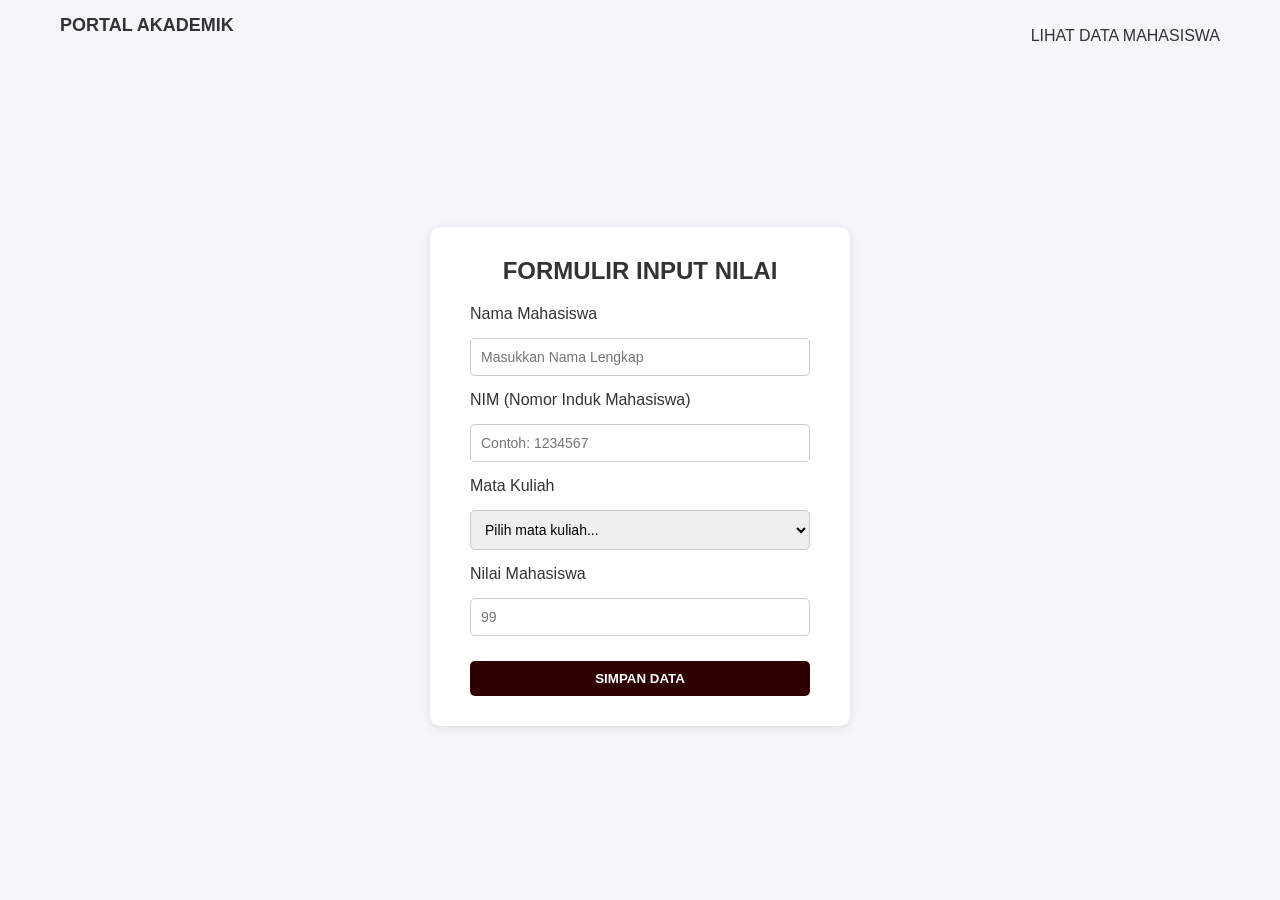
<file: index.html>
<!DOCTYPE html>
<html lang="id">

<head>
    <meta charset="UTF-8">
    <meta name="viewport" content="width=device-width, initial-scale=1.0">
    <title>Form Input Nilai</title>
    <link rel="stylesheet" href="style.css">
</head>

<body>
    <nav>
        <div class="nav-container">
            <h2 class="logo">PORTAL AKADEMIK</h2>
            <ul>
                <li><a href="lihatdata.html">LIHAT DATA MAHASISWA</a></li>
            </ul>
        </div>
    </nav>

    <div class="container">
        <div class="form-box">
            <h2>FORMULIR INPUT NILAI</h2>
            <form id="formNilai">
                <label>Nama Mahasiswa</label>
                <input type="text" id="nama" placeholder="Masukkan Nama Lengkap" required>

                <label>NIM (Nomor Induk Mahasiswa)</label>
                <input type="text" id="nim" placeholder="Contoh: 1234567" required>

                <label>Mata Kuliah</label>
                <select id="matkul" required>
                    <option value="">Pilih mata kuliah...</option>
                    <option value="Matematika Dasar">Matematika Dasar</option>
                    <option value="Rekayasa Perangkat Lunak">Rekayasa Perangkat Lunak</option>
                    <option value="Bahasa Inggris">Bahasa Inggris</option>
                    <option value="Pemograman Mobile">Pemograman Mobile</option>
                    <option value="Pemograman Web 1 ">Pemograman Web 1</option>
                </select>

                <label>Nilai Mahasiswa</label>
                <input type="number" id="nilai" placeholder="99" required step="0.1" min="0" max="100">

                <button type="submit">SIMPAN DATA</button>
            </form>
        </div>
    </div>

    <script src="script.js"></script>
</body>

</html>
</file>
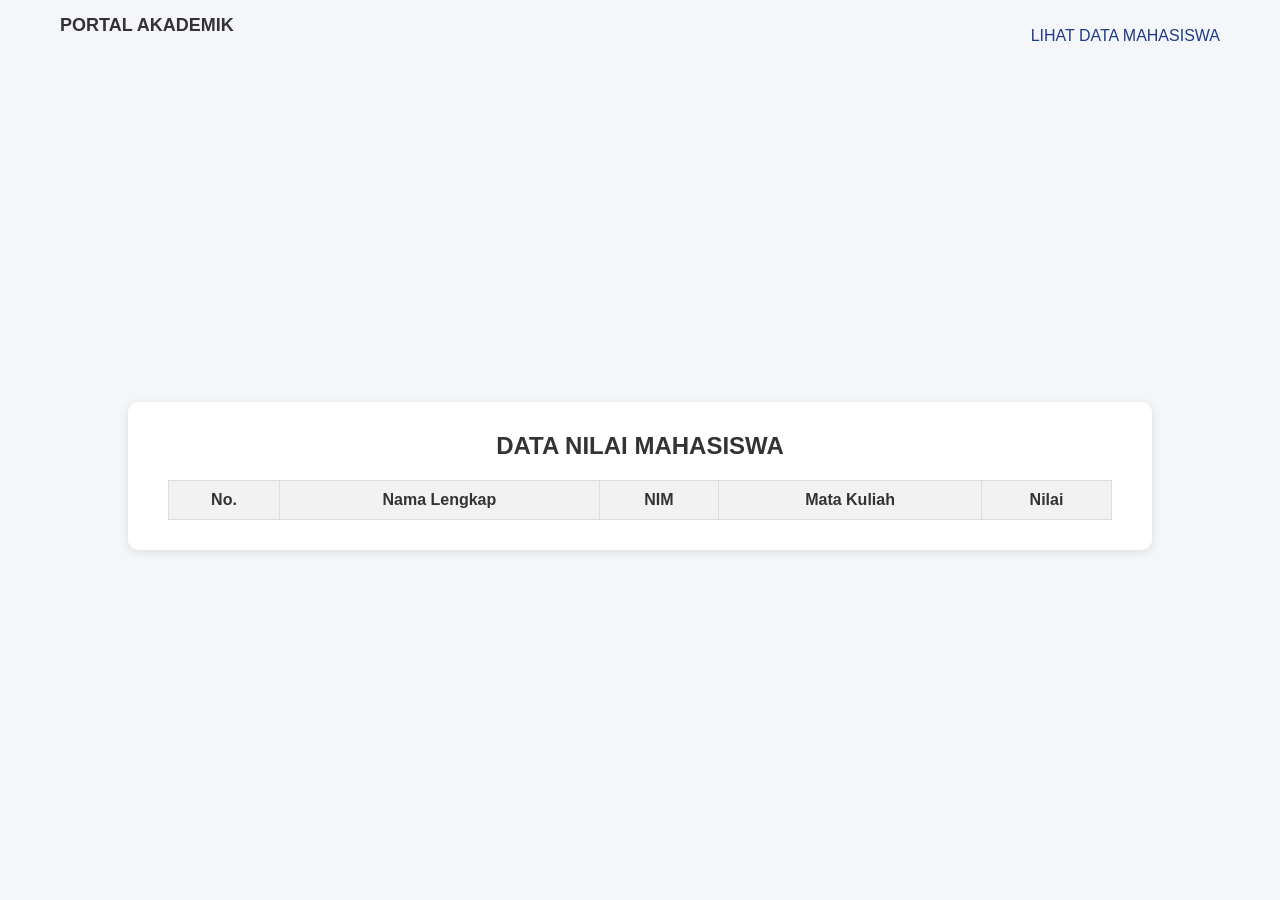
<file: lihatdata.html>
<!DOCTYPE html>
<html lang="id">

<head>
    <meta charset="UTF-8">
    <meta name="viewport" content="width=device-width, initial-scale=1.0">
    <title>LIHAT DATA NILAI</title>
    <link rel="stylesheet" href="style.css">
</head>

<body>
    <nav>
        <div class="nav-container">
            <h2 class="logo">PORTAL AKADEMIK</h2>
            <ul>
                <li><a href="lihatdata.html" class="active">LIHAT DATA MAHASISWA</a></li>
            </ul>
        </div>
    </nav>

    <div class="container">
        <div class="table-box">
            <h2>DATA NILAI MAHASISWA</h2>
            <table id="tabelNilai">
                <thead>
                    <tr>
                        <th>No.</th>
                        <th>Nama Lengkap</th>
                        <th>NIM</th>
                        <th>Mata Kuliah</th>
                        <th>Nilai</th>
                    </tr>
                </thead>
                <tbody>
                </tbody>
            </table>
        </div>
    </div>

    <script src="script.js"></script>
</body>

</html>
</file>
<file: style.css>
* {
    margin: 0;
    padding: 0;
    box-sizing: border-box;
    font-family: 'Segoe UI', sans-serif;
}

body {
    background-color: #f5f6fa;
    color: #333;
}

/* NAVIGATION */

.nav-container {
    display: flex;
    justify-content: space-between;
    align-items: center;
    padding: 15px 60px;
}

.nav-container .logo {
    font-weight: 700;
    font-size: 18px;
}

.nav-container ul {
    list-style: none;
    display: flex;
    gap: 20px;
}

.nav-container a {
    text-decoration: none;
    color: #333;
    font-weight: 500;
}

.nav-container a.active {
    color: #1e3a8a;
}

/* FORM CONTAINER */
.container {
    display: flex;
    justify-content: center;
    align-items: center;
    height: 90vh;
}

.form-box,
.table-box {
    background-color: white;
    padding: 30px 40px;
    border-radius: 10px;
    box-shadow: 0 2px 10px rgba(0, 0, 0, 0.1);
    width: 420px;
    text-align: center;
}

h2 {
    margin-bottom: 20px;
}

/* INPUT FORM */
form {
    display: flex;
    flex-direction: column;
    gap: 15px;
    text-align: left;
}

input,
select {
    padding: 10px;
    border-radius: 5px;
    border: 1px solid #ccc;
    font-size: 14px;
}

button {
    padding: 10px;
    background-color: #2e0000;
    color: white;
    border: none;
    border-radius: 5px;
    font-weight: bold;
    cursor: pointer;
    margin-top: 10px;
}

button:hover {
    background-color: #2e0000;
}

/* TABLE STYLE */
.table-box {
    width: 80%;
}

table {
    width: 100%;
    border-collapse: collapse;
}

table th,
table td {
    border: 1px solid #ddd;
    padding: 10px;
}

table th {
    background-color: #f2f2f2;
}

table tr:nth-child(even) {
    background-color: #fafafa;
}
</file>
